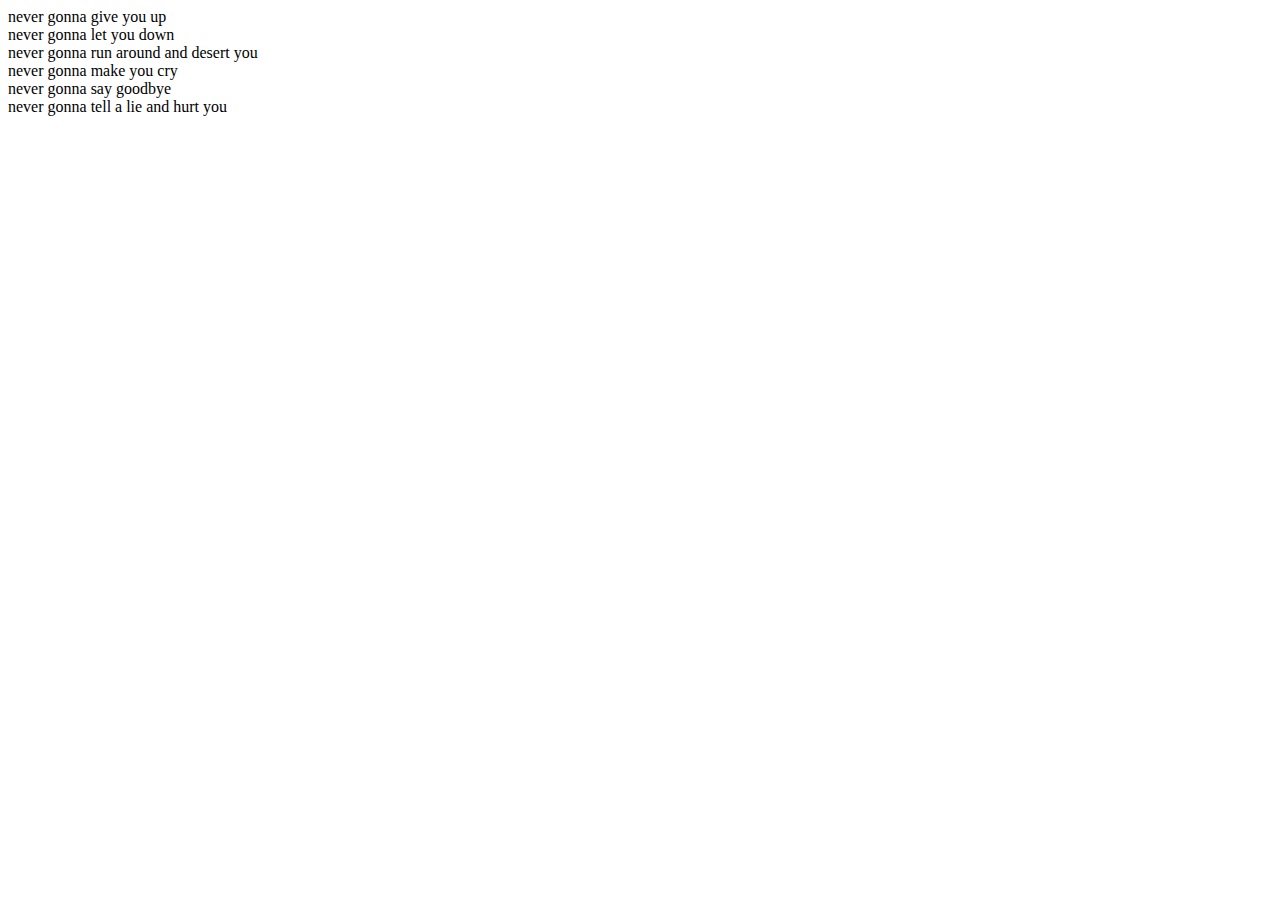
<file: AH.html>
<html>
    <body>
        never gonna give you up<br>
        never gonna let you down<br>
        never gonna run around and desert you<br>
        never gonna make you cry<br>
        never gonna say goodbye<br>
        never gonna tell a lie and hurt you<br>
    </body>
</html>
</file>
